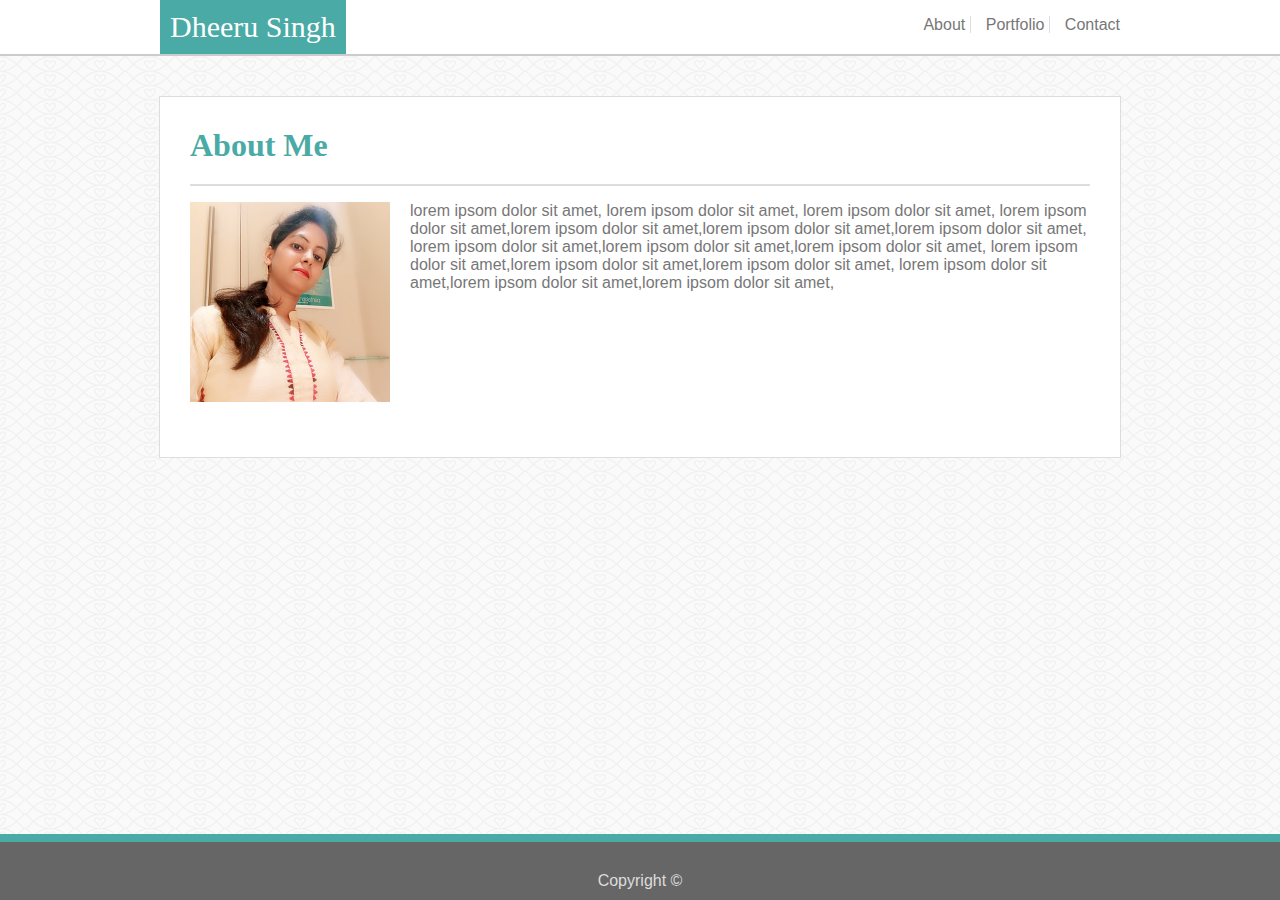
<file: index.html>
<!DOCTYPE html>
<html lang="en">
<head>
    <meta charset="UTF-8">
    <meta name="viewport" content="width=device-width, initial-scale=1.0">
    <meta http-equiv="X-UA-Compatible" content="ie=edge">
    <title>Document</title>
    <link rel="stylesheet" type="text/css" href="assets/css/style.css">
</head>
<body>
    <header>
        <div class="header-content">
            <a href="index.html"><div class="logo">Dheeru Singh</div></a>
            <nav>
                <ul>
                    <li><a href="index.html" title="About">About</a></li>
                    <li><a href="portfolio.html" title="Portfolio">Portfolio</a></li>
                    <li><a href="contact.html" title="Contact">Contact</a></li>
                </ul>
            </nav>
        </div>
        
    </header>
    <div class="main-outer-box">
        <div class="main-content">
            <h1 class="main-heading">About Me</h1>
            <div>
                <img src="assets/images/mypic.jpg" class="profile-pic"/>
                <p>lorem ipsom dolor sit amet, lorem ipsom dolor sit amet, lorem ipsom dolor sit amet,
                    lorem ipsom dolor sit amet,lorem ipsom dolor sit amet,lorem ipsom dolor sit amet,lorem ipsom dolor sit amet,
                    lorem ipsom dolor sit amet,lorem ipsom dolor sit amet,lorem ipsom dolor sit amet,
                    lorem ipsom dolor sit amet,lorem ipsom dolor sit amet,lorem ipsom dolor sit amet,
                    lorem ipsom dolor sit amet,lorem ipsom dolor sit amet,lorem ipsom dolor sit amet,
                </p>
            </div>
        </div>
    </div>
    <footer>
        Copyright ©
    </footer>
</body>
</html>
</file>
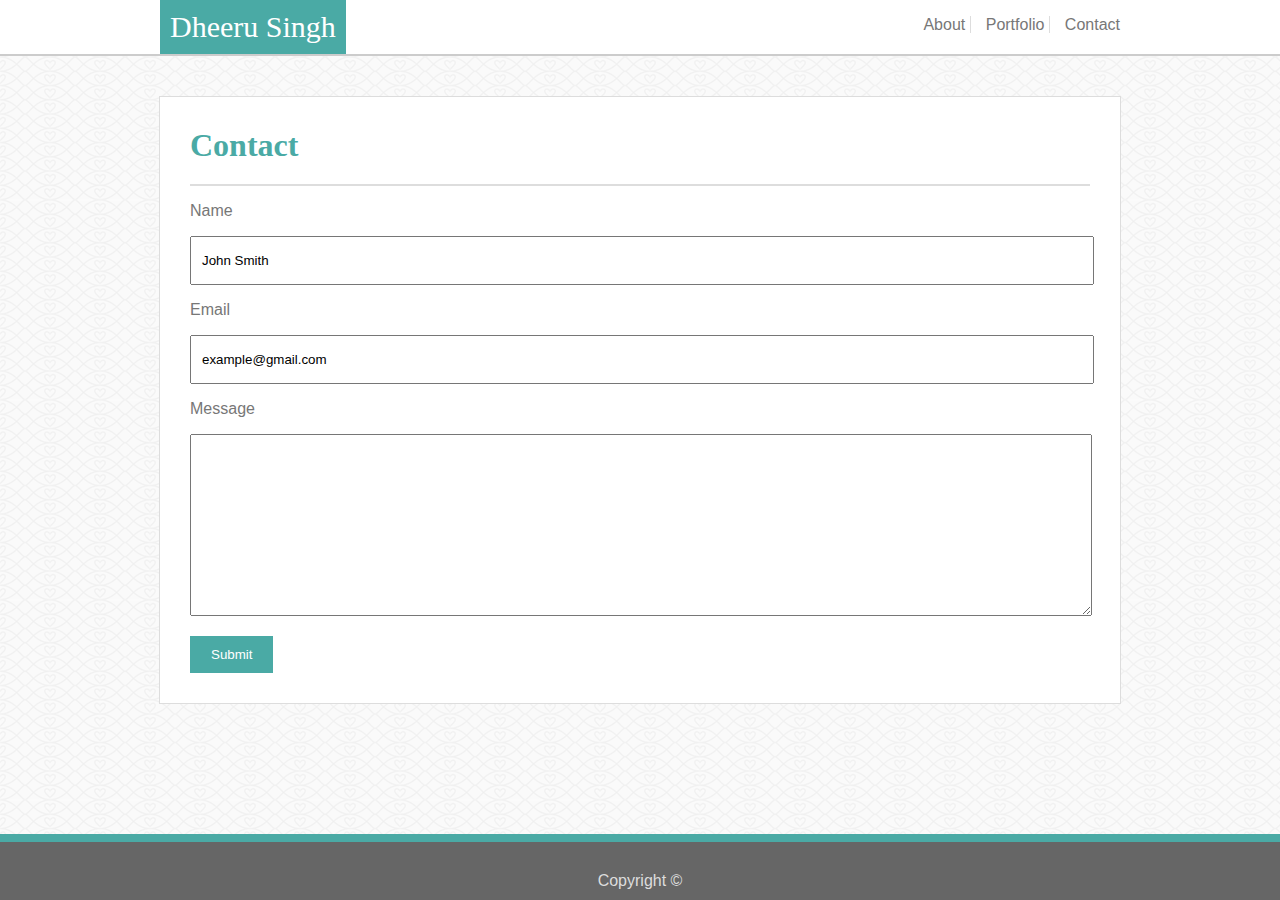
<file: contact.html>
<!DOCTYPE html>
<html lang="en">
<head>
    <meta charset="UTF-8">
    <meta name="viewport" content="width=device-width, initial-scale=1.0">
    <meta http-equiv="X-UA-Compatible" content="ie=edge">
    <title>Document</title>
    <link rel="stylesheet" type="text/css" href="assets/css/style.css">
</head>
<body>
    <header>
        <div class="header-content">
            <a href="index.html"><div class="logo">Dheeru Singh</div></a>
            <nav>
                <ul>
                    <li><a href="index.html" title="About">About</a></li>
                    <li><a href="portfolio.html" title="Portfolio">Portfolio</a></li>
                    <li><a href="contact.html" title="Contact">Contact</a></li>
                </ul>
            </nav>
        </div>
        
    </header>
    <div class="main-outer-box">
        <div class="main-content">
            <h1 class="main-heading">Contact</h1>
            <div class="contact-form">
                <form >
                    <p>Name</p>
                    <input type="text" name="fullname" value="John Smith">
                    <p>Email</p>
                    <input type="text" name="email" value="example@gmail.com">
                    <p>Message</p>
                    <textarea name="message" rows="10" ></textarea>
                    <input type="submit" value="Submit">
                </form> 
            </div>
        </div>
    </div>
    <footer>
        Copyright ©
    </footer>
</body>
</html>
</file>
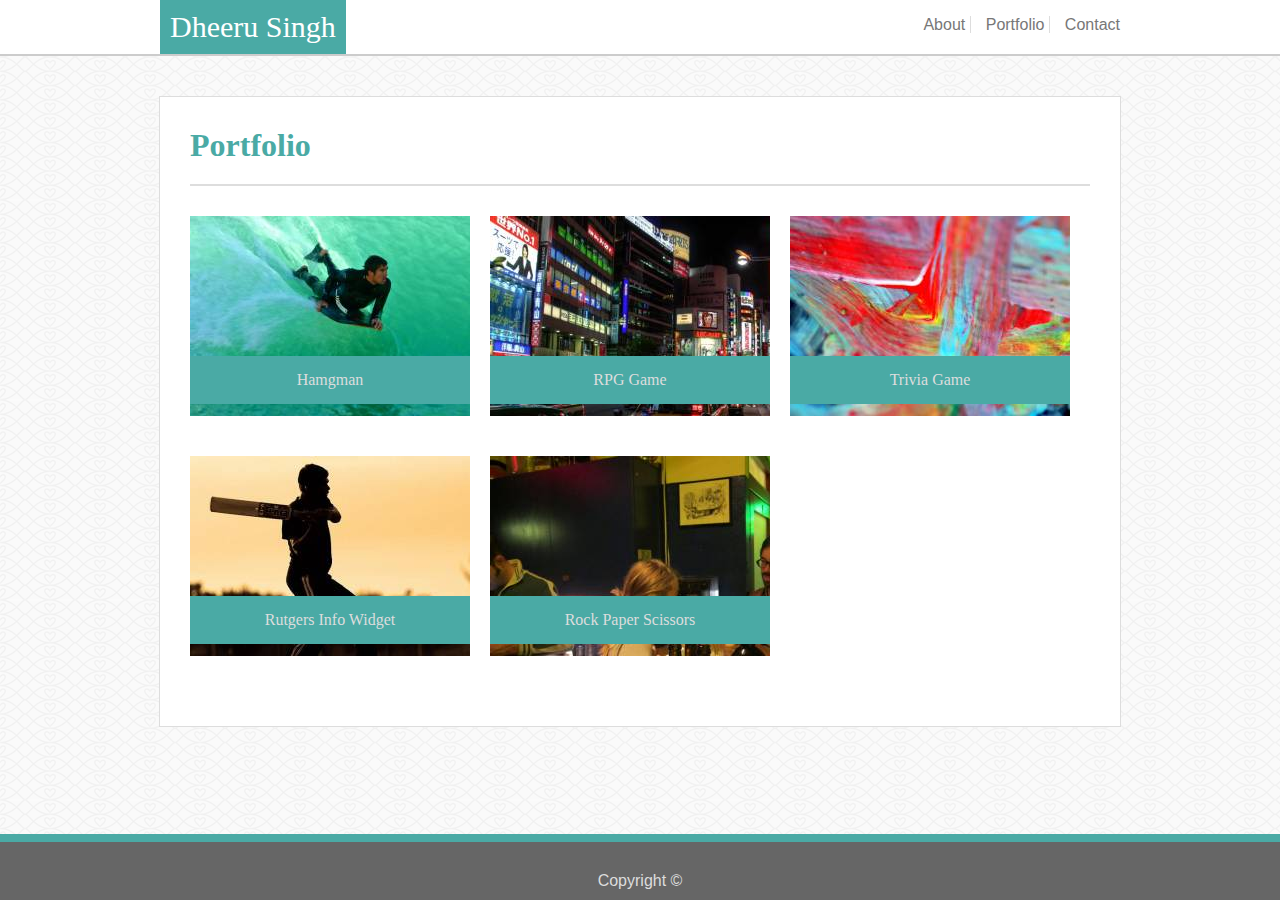
<file: portfolio.html>
<!DOCTYPE html>
<html lang="en">
<head>
    <meta charset="UTF-8">
    <meta name="viewport" content="width=device-width, initial-scale=1.0">
    <meta http-equiv="X-UA-Compatible" content="ie=edge">
    <title>Document</title>
    <link rel="stylesheet" type="text/css" href="assets/css/style.css">
</head>
<body>
    <header>
        <div class="header-content">
            <a href="index.html"><div class="logo">Dheeru Singh</div></a>
            <nav>
                <ul>
                    <li><a href="index.html" title="About">About</a></li>
                    <li><a href="portfolio.html" title="Portfolio">Portfolio</a></li>
                    <li><a href="contact.html" title="Contact">Contact</a></li>
                </ul>
            </nav>
        </div>
        
    </header>
    <div class="main-outer-box">
        <div class="main-content">
            <h1 class="main-heading">Portfolio</h1>
            <div class="portfolio-section">
                <div class="portfolio-box">
                    <div class="image-box">
                        <img src="assets/images/sport.jpg">
                    </div>
                    <div class="p-name">Hamgman</div>
                </div>
                <div class="portfolio-box">
                    <div class="image-box">
                        <img src="assets/images/download1.jpg">
                    </div>
                    <div class="p-name">RPG Game</div>
                </div>
                <div class="portfolio-box">
                    <div class="image-box">
                        <img src="assets/images/download2.jpg">
                    </div>
                    <div class="p-name">Trivia Game</div>
                </div>
                <div class="portfolio-box">
                    <div class="image-box">
                        <img src="assets/images/download3.jpg">
                    </div>
                    <div class="p-name">Rutgers Info Widget</div>
                </div>
                <div class="portfolio-box">
                    <div class="image-box">
                        <img src="assets/images/download4.jpg">
                    </div>
                    <div class="p-name">Rock Paper Scissors</div>
                </div>
            </div>
        </div>
    </div>
    <footer>
        Copyright ©
    </footer>
</body>
</html>
</file>
<file: assets/css/style.css>
body{
    margin: 0;
    font-family: 'Arial', 'Helvetica Neue', Helvetica, sans-serif;
    background-color: lightgray;
    background: url('../images/fishnets-and-hearts.png');
    background-repeat:repeat; 
}
header{
    background-color: #ffffff;
    border-bottom: 2px solid #cccccc;
}
.header-content{
    width:960px;
    margin: 0 auto;
}
.logo{
    font-family: 'Georgia', Times, Times New Roman, serif;
    background-color: #4aaaa5;
    color: #ffffff;
    display: inline-block;
    font-size: 30px;
    padding: 10px;   
}
nav{
   float: right; 
}
nav ul{
    list-style-type: none;
    padding: 0px;
}
nav ul li{
    display: inline-block;
}
nav ul li a{
    text-decoration: none;
    color: #777777;
    border-left: 1px solid #dddddd;
    padding-left: 15px;
}
nav ul li:first-child a{
    border-left: none;
}
.main-outer-box{
    padding-bottom: 70px;
}
.main-content{
    background-color: #ffffff;
    border: 1px solid #dddddd;
    width: 900px;
    margin: 40px auto;
    padding: 30px;
    min-height: 300px;
    display: table;
}
.main-heading{
    font-family: 'Georgia', Times, Times New Roman, serif;
    color: #4aaaa5;
    margin: 0;
    border-bottom: 2px solid #dddddd;
    padding-bottom: 20px;
}
.profile-pic{
    float: left;
    width: 200px;
    padding-right: 20px;
}
p{
    color:#777777;
}
footer{
    background-color: #666666;
    color: #dddddd;
    text-align: center;
    padding: 30px 10px 10px;
    border-top: 8px solid #4aaaa5;
    position: fixed;
    bottom: 0px;
    left: 0px;
    right: 0px;
}
.contact-form input[type="text"], .contact-form textarea{
    display: block;
    width: 100%;
    padding: 15px 0px;
    text-indent: 10px;
}
.contact-form input[type="submit"]{
    background-color: #4aaaa5;
    margin-top: 20px;
    padding: 10px 20px;
    border:1px solid #4aaaa5;
    color:#ffffff;
}
.contact-form input[type="submit"]:hover{
    background-color: #ffffff;
    border:1px solid #4aaaa5;
    color:#4aaaa5;
    box-shadow: 1px 2px 7px #4aaaa5;
}
.portfolio-section{
    margin-top: 30px;
}
.portfolio-box {
    width: 300px;
    height: 240px;
    float: left;
    display: block;
}
.portfolio-box .image-box{
    width: 280px;
    height: 200px;
    display: block;
    overflow: hidden;
    
}
.portfolio-box .image-box img{
    height: 200px;
    display: block;
    min-width: 280px;
}
.portfolio-box .p-name{
    font-family: 'Georgia', Times, Times New Roman, serif;
    background-color: #4aaaa5;
    text-align: center;
    color: #dddddd;
    padding: 15px 0px;
    position: relative;
    top: -60px;
    width:280px;
}
.portfolio-box .p-name:hover {
    color: #4aaaa5 !important;
    background-color:#ffffff !important;
    box-shadow: 1px 2px 7px #4aaaa5; 
}
</file>
